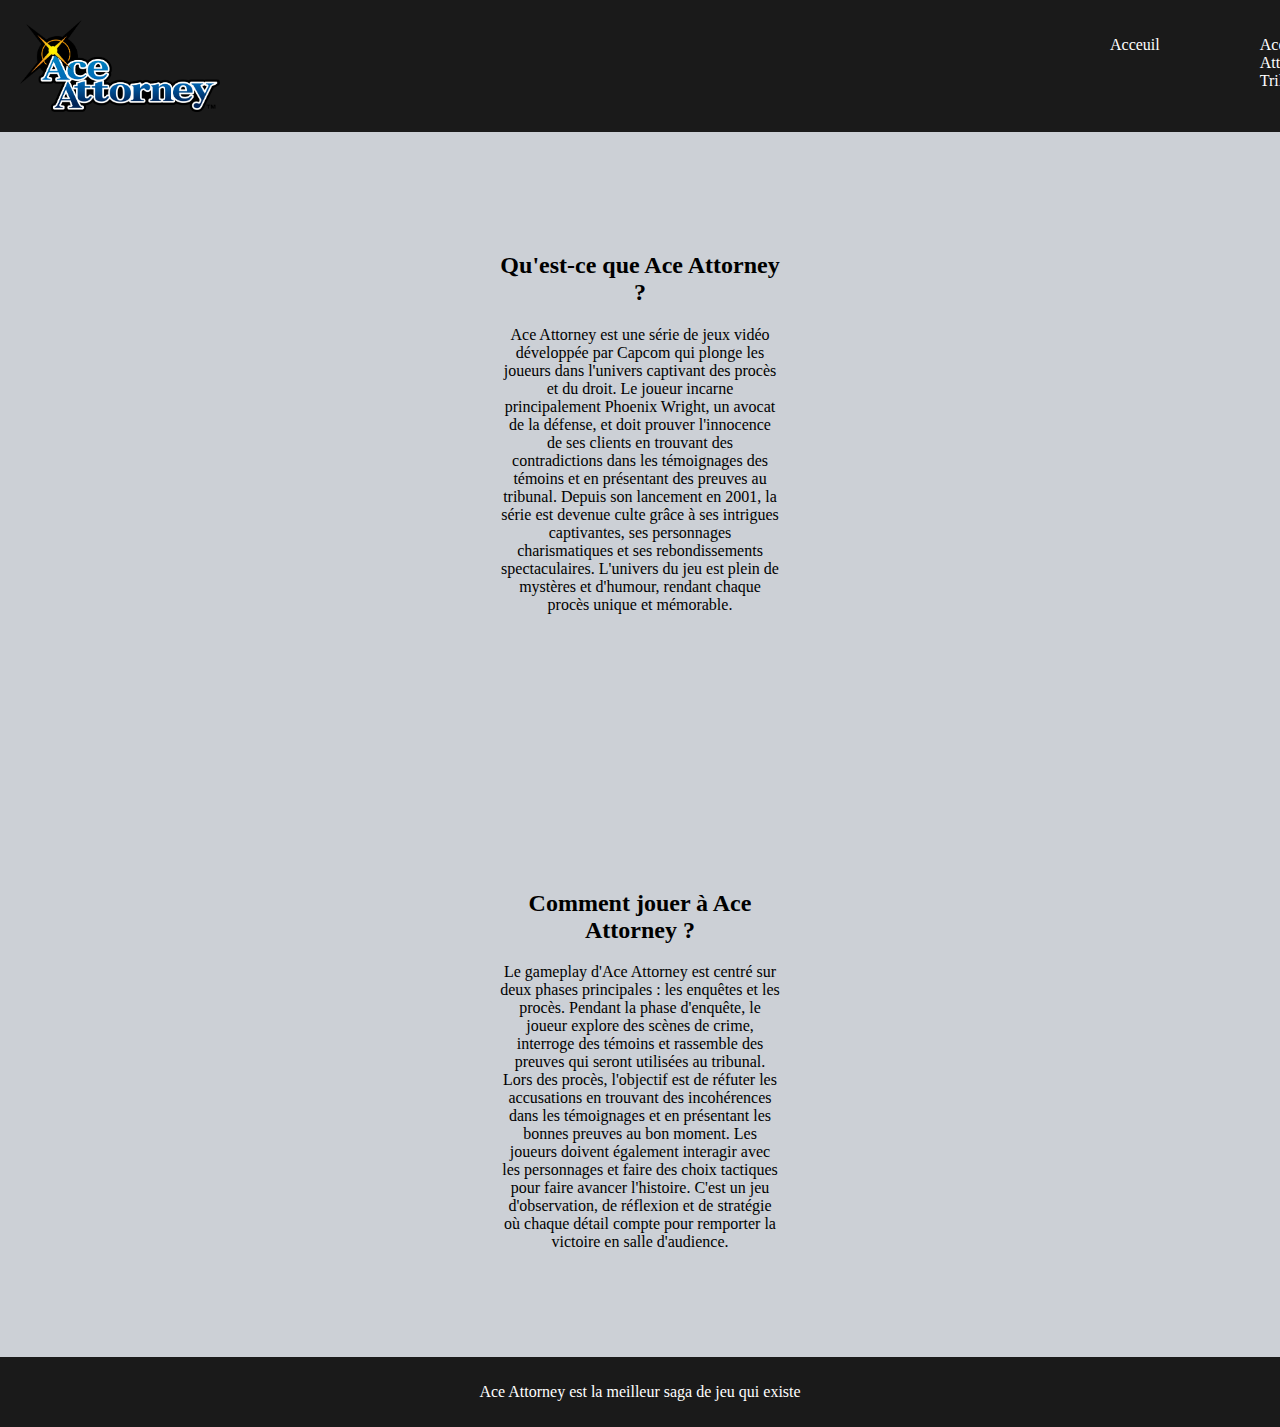
<file: Index.html>
<!DOCTYPE html>
<html lang="en">

<head>
    <meta charset="UTF-8">
    <meta name="viewport" content="width=device-width, initial-scale=1.0">
    <title>Document</title>
    <link rel="stylesheet" href="css/styleI.css">
</head>


<body>
    <header class="jcaround d-flex aicenter">
        <img class="logo" src="img/Ace_Attorney_Series_Logo.webp" alt="logo">

        <nav>

            <ul class="d-flex">
                <li>
                    <a href="Index.html">Acceuil</a>
                </li>
                <li>
                    <a href="Ace attorney trilogie.html">Ace Attorney Trilogie</a>
                </li>
                <li>
                    <a href="Apollo Justice trilogie.html">Apollo Justice Trilogie</a>
                </li>
                <li>
                    <a href="Perso recurrent.html">Perso recurrent</a>
                </li>
            </ul>
        </nav>
    </header>

    <main>
        <section>
            <div class=" pad">
                <h2>Qu'est-ce que Ace Attorney ?</h2>
                <p>Ace Attorney est une série de jeux vidéo développée par Capcom qui plonge les joueurs dans l'univers
                    captivant des procès et du droit. Le joueur incarne principalement Phoenix Wright, un avocat de la
                    défense,
                    et doit prouver l'innocence de ses clients en trouvant des contradictions dans les témoignages des
                    témoins
                    et en présentant des preuves au tribunal. Depuis son lancement en 2001, la série est devenue culte
                    grâce à
                    ses intrigues captivantes, ses personnages charismatiques et ses rebondissements spectaculaires.
                    L'univers
                    du jeu est plein de mystères et d'humour, rendant chaque procès unique et mémorable.</p>
            </div>
            <div class="texte">

                <h2>Comment jouer à Ace Attorney ?</h2>
                <p>Le gameplay d'Ace Attorney est centré sur deux phases principales : les enquêtes et les procès.
                    Pendant la
                    phase d'enquête, le joueur explore des scènes de crime, interroge des témoins et rassemble des
                    preuves qui
                    seront utilisées au tribunal. Lors des procès, l'objectif est de réfuter les accusations en trouvant
                    des
                    incohérences dans les témoignages et en présentant les bonnes preuves au bon moment. Les joueurs
                    doivent
                    également interagir avec les personnages et faire des choix tactiques pour faire avancer l'histoire.
                    C'est
                    un jeu d'observation, de réflexion et de stratégie où chaque détail compte pour remporter la
                    victoire en
                    salle d'audience.</p>
            </div>
        </section>
    </main>



    <footer>
        <p>Ace Attorney est la meilleur saga de jeu qui existe</p>
    </footer>


</body>

</html>
</file>
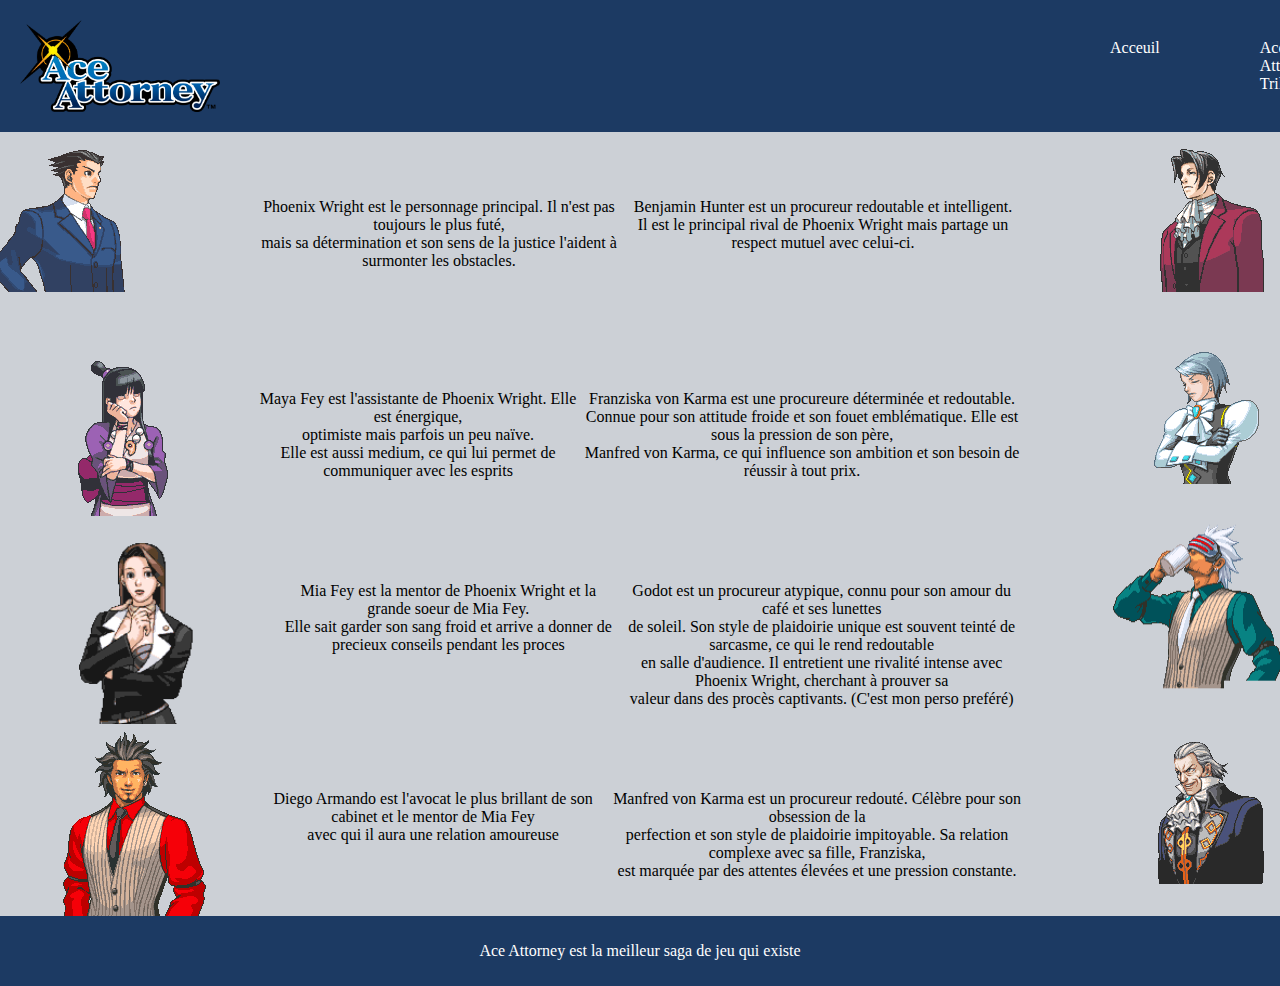
<file: Ace attorney trilogie.html>
<!DOCTYPE html>
<html lang="en">

<head>
    <meta charset="UTF-8">
    <meta name="viewport" content="width=device-width, initial-scale=1.0">
    <title>Document</title>
    <link rel="stylesheet" href="css/styleD.css">
</head>


<body>
    <header class="jcaround d-flex aicenter">
        <img class="logo" src="img/Ace_Attorney_Series_Logo.webp" alt="logo">

        <nav>

            <ul class="d-flex">
                <li>
                    <a href="Index.html">Acceuil</a>
                </li>
                <li>
                    <a href="Ace attorney trilogie.html">Ace Attorney Trilogie</a>
                </li>
                <li>
                    <a href="Apollo Justice trilogie.html">Apollo Justice Trilogie</a>
                </li>
                <li>
                    <a href="Perso recurrent.html">Perso recurrent</a>
                </li>
            </ul>
        </nav>
    </header>



    <main>
        <section class="d-flex">
            <div class=" d-flex">
                <img src="img/Phoenix-normal29.webp" alt="Phoenix Wright">
                <p>Phoenix Wright est le personnage principal. Il n'est pas toujours
                    le plus futé, <br>
                    mais sa détermination et son sens de la justice l'aident à surmonter les
                    obstacles.
                </p>
            </div>
            <div class="procu d-flex ">
                <p>Benjamin Hunter est un procureur redoutable et intelligent. <br>
                    Il est le principal rival de Phoenix Wright mais partage un respect mutuel avec celui-ci.</p>
                <img src="img/Edgeworth-normal29.webp" alt="Benjamin Hunter">
            </div>
        </section>
        <section class="d-flex">
            <div class="maya d-flex">
                <img src="img/Maya_Thinking_1.webp" alt="Maya Fey">
                <p>Maya Fey est l'assistante de Phoenix Wright. Elle est énergique,<br>
                    optimiste mais parfois un peu naïve. <br>
                    Elle est aussi medium, ce qui lui permet de communiquer avec les esprits
                </p>
            </div>
            <div class="procu d-flex ">
                <p>Franziska von Karma est une procureure déterminée et redoutable. <br>
                    Connue pour son attitude froide et son fouet emblématique. Elle est sous la pression de son père,
                    <br>
                    Manfred von Karma, ce qui influence son ambition et son besoin de réussir à tout prix.
                </p>
                <img src="img/AA_Franziska_von_Karma_Thinking_1.webp" alt="Franziska von Karma">
            </div>
        </section>
        <section class="d-flex">
            <div class="mia d-flex">
                <img src="img/Mia_Surprised_1.webp" alt="Mia Fey">
                <p>Mia Fey est la mentor de Phoenix Wright et la grande soeur de Mia Fey. <br>
                    Elle sait garder son sang froid et arrive a donner de precieux conseils pendant les proces
                </p>
            </div>
            <div class="procu d-flex ">
                <p>Godot est un procureur atypique, connu pour son amour du café et ses lunettes <br>
                    de soleil. Son style de plaidoirie unique est souvent teinté de sarcasme, ce qui le rend redoutable
                    <br>
                    en salle d'audience. Il entretient une rivalité intense avec Phoenix Wright, cherchant à prouver sa
                    <br>
                    valeur dans des procès captivants. (C'est mon perso preféré)</p>
                <img src="img/Godot_Sipping_Coffee.webp" alt="Godot">
            </div>
        </section>
        <section class="d-flex">
            <div class="phoenix d-flex">
                <img src="img/Sprite-armando.webp" alt="Diego Armando">
                <p>Diego Armando est l'avocat le plus brillant de son cabinet et le mentor de Mia Fey <br>
                    avec qui il aura une relation amoureuse

                </p>
            </div>
            <div class="procu d-flex ">
                <p>Manfred von Karma est un procureur redouté. Célèbre pour son obsession de la <br>
                    perfection et son style de plaidoirie impitoyable. Sa relation complexe avec sa fille, Franziska, <br>
                    est marquée par des attentes élevées et une pression constante.</p>
                <img src="img/AA_Manfred_von_Karma_Smirking_1.webp" alt="Manfred von Karma">
            </div>
        </section>
    </main>

    <footer>
        <p>Ace Attorney est la meilleur saga de jeu qui existe</p>
    </footer>

</body>

</html>
</file>
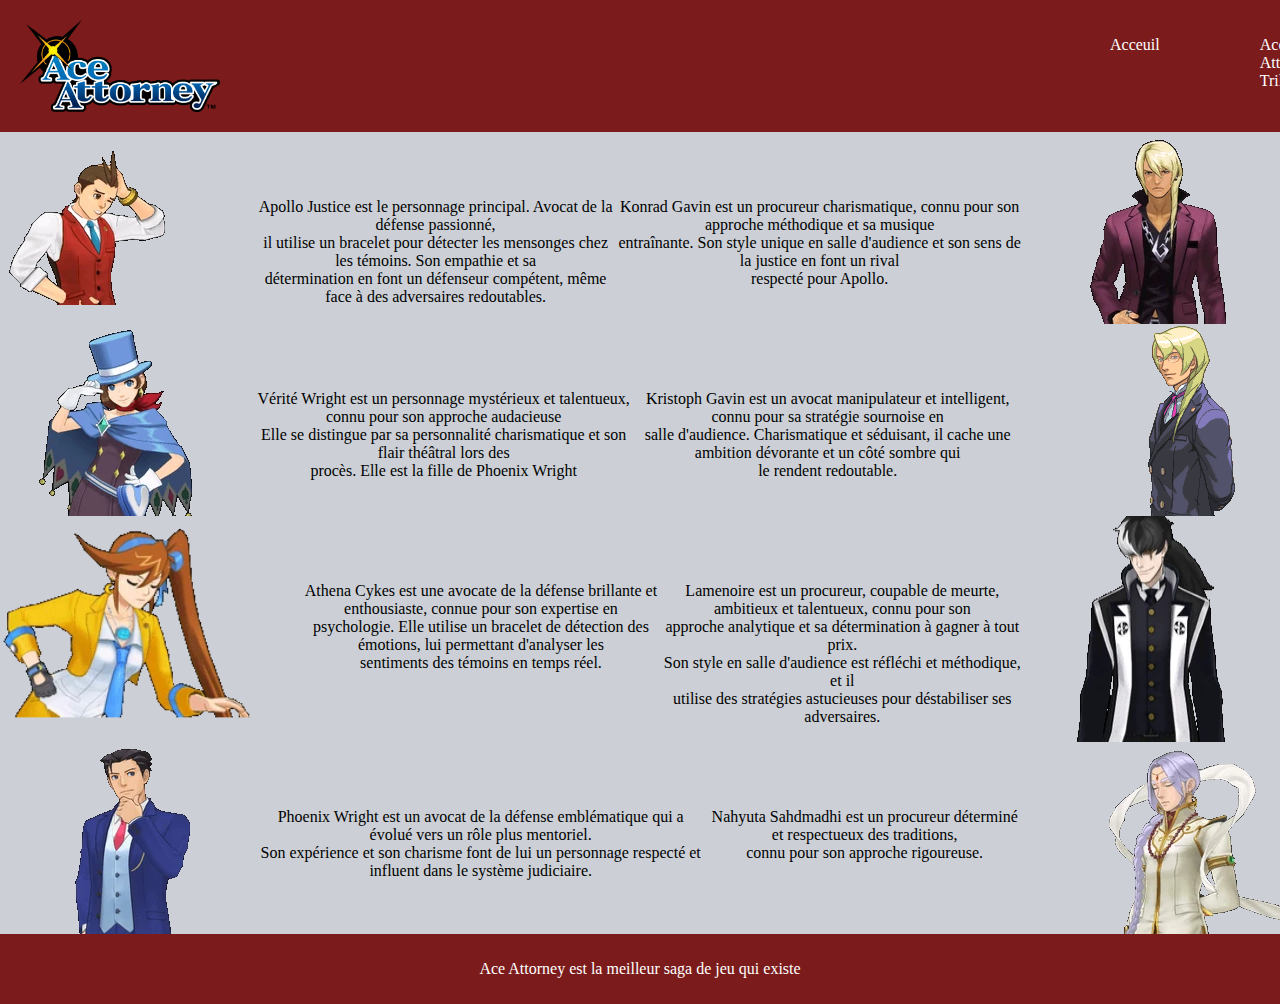
<file: Apollo Justice trilogie.html>
<!DOCTYPE html>
<html lang="en">

<head>
    <meta charset="UTF-8">
    <meta name="viewport" content="width=device-width, initial-scale=1.0">
    <title>Document</title>
    <link rel="stylesheet" href="css/styleJ.css">
</head>


<body>
    <header class="jcaround d-flex aicenter">
        <img class="logo" src="img/Ace_Attorney_Series_Logo.webp" alt="logo">

        <nav>

            <ul class="d-flex">
                <li>
                    <a href="Index.html">Acceuil</a>
                </li>
                <li>
                    <a href="Ace attorney trilogie.html">Ace Attorney Trilogie</a>
                </li>
                <li>
                    <a href="Apollo Justice trilogie.html">Apollo Justice Trilogie</a>
                </li>
                <li>
                    <a href="Perso recurrent.html">Perso recurrent</a>
                </li>
            </ul>
        </nav>
    </header>

    <main>
        <section class="d-flex">
            <div class="d-flex">
                <img src="img/Closed_one_eye_apollo.webp" alt="">
                <p>Apollo Justice est le personnage principal. Avocat de la défense passionné, <br>
                    il utilise un bracelet pour détecter les mensonges chez les témoins. Son empathie et sa <br>
                    détermination en font un défenseur compétent, même face à des adversaires redoutables.</p>
            </div>
            <div class="procu d-flex">
                <p>Konrad Gavin est un procureur charismatique, connu pour son approche méthodique et sa musique <br>
                    entraînante. Son style unique en salle d'audience et son sens de la justice en font un rival <br>
                    respecté pour Apollo.</p>
                <img src="img/Mad-talking.webp" alt="">
            </div>
        </section>
        <section class="d-flex">
            <div class="d-flex">
                <img src="img/SoJ_Trucy_Wright_-_confident_2.webp">
                <p>Vérité Wright est un personnage mystérieux et talentueux, connu pour son approche audacieuse <br>
                    Elle se distingue par sa personnalité charismatique et son flair théâtral lors des <br>
                    procès. Elle est la fille de Phoenix Wright</p>
            </div>
            <div class="procu d-flex">
                <p>Kristoph Gavin est un avocat manipulateur et intelligent, connu pour sa stratégie sournoise en <br>
                    salle d'audience. Charismatique et séduisant, il cache une ambition dévorante et un côté sombre qui
                    <br>
                    le rendent redoutable.
                </p>
                <img src="img/Kristoph_Bench_Normal_2.webp" alt="">
            </div>
        </section>
        <section class="d-flex">
            <div class=" d-flex">
                <img src="img/Athena_Cykes_29_-_desk_slam.webp" alt="">
                <p>Athena Cykes est une avocate de la défense brillante et enthousiaste, connue pour son expertise en
                    <br>
                    psychologie. Elle utilise un bracelet de détection des émotions, lui permettant d'analyser les <br>
                    sentiments des témoins en temps réel.
                </p>
            </div>
            <div class=" procu d-flex">
                <p>Lamenoire est un procureur, coupable de meurte, ambitieux et talentueux, connu pour son <br>
                    approche analytique et sa détermination à gagner à tout prix. <br>
                    Son style en salle d'audience est réfléchi et méthodique, et il <br>
                    utilise des stratégies astucieuses pour déstabiliser ses adversaires.</p>
                <img src="img/Simon_Blackquill_29_-_smirk_1.webp" alt="">
            </div>
        </section>
        <section class="d-flex">
            <div class="d-flex">
                <img src="img/Thinking_Phoenix.webp" alt="">
                <p>Phoenix Wright est un avocat de la défense emblématique qui a évolué vers un rôle plus mentoriel. <br>
                    Son expérience et son charisme font de lui un personnage respecté et influent dans le système judiciaire.
                </p>
            </div>
            <div class=" procu d-flex">
                <p>Nahyuta Sahdmadhi est un procureur déterminé et respectueux des traditions, <br>
                     connu pour son approche rigoureuse. </p>
                <img src="img/Tumblr_o2dtkmwAfg1sd0d7go1_500.webp" alt="">
            </div>
        </section>
    </main>

    <footer>
        <p>Ace Attorney est la meilleur saga de jeu qui existe</p>
    </footer>

</body>

</html>
</file>
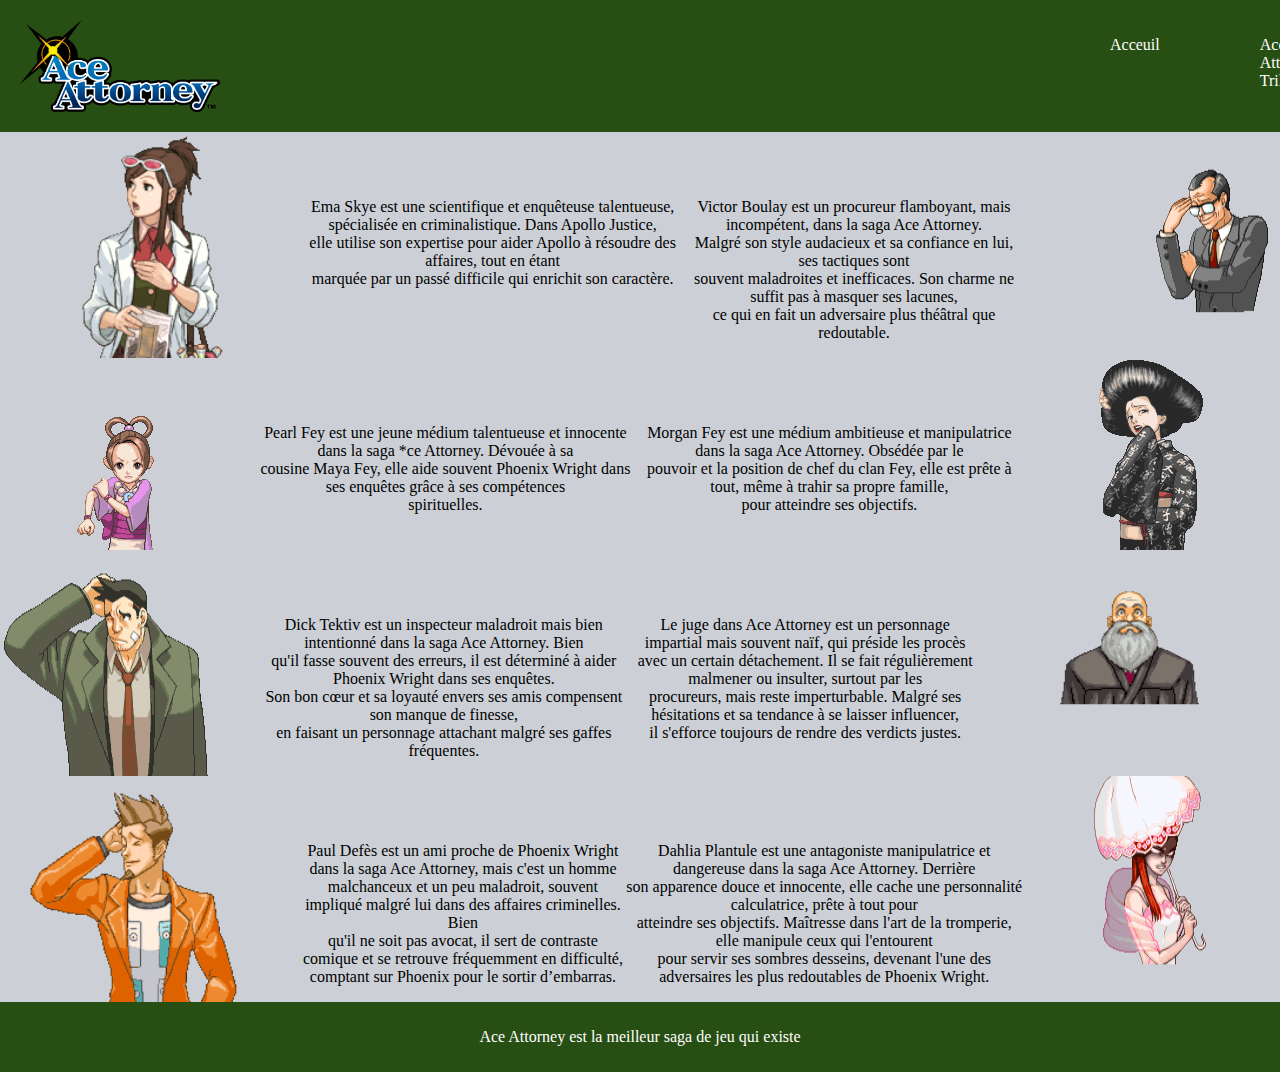
<file: Perso recurrent.html>
<!DOCTYPE html>
<html lang="en">

<head>
    <meta charset="UTF-8">
    <meta name="viewport" content="width=device-width, initial-scale=1.0">
    <title>Document</title>
    <link rel="stylesheet" href="css/styleS.css">
</head>


<body>
    <header class="jcaround d-flex aicenter">
        <img class="logo" src="img/Ace_Attorney_Series_Logo.webp" alt="logo">

        <nav>

            <ul class="d-flex">
                <li>
                    <a href="Index.html">Acceuil</a>
                </li>
                <li>
                    <a href="Ace attorney trilogie.html">Ace Attorney Trilogie</a>
                </li>
                <li>
                    <a href="Apollo Justice trilogie.html">Apollo Justice Trilogie</a>
                </li>
                <li>
                    <a href="Perso recurrent.html">Perso recurrent</a>
                </li>
            </ul>
        </nav>
    </header>
    <main>
        <section class="d-flex">
            <div class="d-flex">
                <img src="img/AJ_Ema_Skye_Snacking_1.webp" alt="">
                <p>Ema Skye est une scientifique et enquêteuse talentueuse, spécialisée en criminalistique. Dans Apollo
                    Justice,<br>
                    elle utilise son expertise pour aider Apollo à résoudre des affaires, tout en étant <br>
                    marquée par un passé difficile qui enrichit son caractère.</p>
            </div>
            <div class="procu d-flex">
                <p>Victor Boulay est un procureur flamboyant, mais incompétent, dans la saga Ace Attorney. <br>
                    Malgré son style audacieux et sa confiance en lui, ses tactiques sont <br>
                    souvent maladroites et inefficaces. Son charme ne suffit pas à masquer ses lacunes, <br>
                    ce qui en fait un adversaire plus théâtral que redoutable.</p>
                <img src="img/Payne_Confident_2.webp" alt="">
            </div>
        </section>
        <section class="d-flex">
            <div class="d-flex">
                <img src="img/Pearl_Determined_1.webp" alt="">
                <p>Pearl Fey est une jeune médium talentueuse et innocente dans la saga *ce Attorney. Dévouée à sa
                    <br>
                    cousine Maya Fey, elle aide souvent Phoenix Wright dans ses enquêtes grâce à ses compétences <br>
                    spirituelles.
                </p>
            </div>
            <div class="procu d-flex">
                <p>Morgan Fey est une médium ambitieuse et manipulatrice dans la saga Ace Attorney. Obsédée par le
                    <br>
                    pouvoir et la position de chef du clan Fey, elle est prête à tout, même à trahir sa propre famille,
                    <br>
                    pour atteindre ses objectifs.
                </p>
                <img src="img/Morgan_Shocked_2.webp" alt="">
            </div>
        </section>
        <section class="d-flex">
            <div class="d-flex">
                <img src="img/Gumshoe_headscratch.webp" alt="">
                <p>Dick Tektiv est un inspecteur maladroit mais bien intentionné dans la saga Ace Attorney. Bien <br>
                    qu'il fasse souvent des erreurs, il est déterminé à aider Phoenix Wright dans ses enquêtes. <br>
                    Son bon cœur et sa loyauté envers ses amis compensent son manque de finesse,<br>
                    en faisant un personnage attachant malgré ses gaffes fréquentes. <br>
                </p>
            </div>
            <div class="procu d-flex">
                <p>Le juge dans Ace Attorney est un personnage impartial mais souvent naïf, qui préside les procès
                    <br>
                    avec un certain détachement. Il se fait régulièrement malmener ou insulter, surtout par les <br>
                    procureurs, mais reste imperturbable. Malgré ses hésitations et sa tendance à se laisser influencer,
                    <br>
                    il s'efforce toujours de rendre des verdicts justes.
                </p>
                <img src="img/Judge_Surprised_1.webp" alt="">
            </div>
        </section>
        <section class="d-flex">
            <div class="d-flex">
                <img src="img/Larry_Butz_Scratching_Head_2.webp" alt="">
                <p>Paul Defès est un ami proche de Phoenix Wright dans la saga Ace Attorney, mais c'est un homme <br>
                    malchanceux et un peu maladroit, souvent impliqué malgré lui dans des affaires criminelles. Bien
                    <br>
                    qu'il ne soit pas avocat, il sert de contraste comique et se retrouve fréquemment en difficulté,
                    <br>
                    comptant sur Phoenix pour le sortir d’embarras.</p>
            </div>
            <div class="procu d-flex">
                <p>Dahlia Plantule est une antagoniste manipulatrice et dangereuse dans la saga Ace Attorney. Derrière <br>
                    son apparence douce et innocente, elle cache une personnalité calculatrice, prête à tout pour <br>
                    atteindre ses objectifs. Maîtresse dans l'art de la tromperie, elle manipule ceux qui l'entourent <br>
                    pour servir ses sombres desseins, devenant l'une des adversaires les plus redoutables de Phoenix
                    Wright.</p>
                <img src="img/Dahlia-hate29.webp" alt="">
            </div>
        </section>
    </main>

    <footer>
        <p>Ace Attorney est la meilleur saga de jeu qui existe</p>
    </footer>

</body>

</html>
</file>
<file: css/styleI.css>
header {
    padding: 20px;
    background-color: #1a1a1a; 
    
    color: white;
}

body {
    background-color: #ccd0d6; 
    margin: 0;
    padding: 0;
}

.logo {
    width: 200px;
    margin-right: 800px;
}

a {
    color: white;
    text-decoration: none;  
}

ul {
    list-style: none;
}

nav ul li {
    margin-left: 50px;
    margin-right: 50px;
}

.d-flex {
    display: flex;
}

footer {
    background-color: #1a1a1a; 
    padding: 10px;
    display: flex;
    justify-content: center;
    color: white;
}

.texte {
    text-align: center;
    padding: 90px 500px;

}

.pad   {
    padding: 100px 500px 150px 500px;
    text-align: center;
}
</file>
<file: css/styleD.css>
body {
    background-color: #ccd0d6; 
    margin: 0;
    padding: 0;
}

a {
    color: white;
    text-decoration: none;  
}

ul {
    list-style: none;
}
.jcaround {
    justify-content: space-around;
}

.d-flex {
    display: flex;
}
.aicenter {
    align-items: center;
}

nav ul li {
    margin-left: 50px;
    margin-right: 50px;
}

header {
    padding: 20px;
    background-color: #1c3a63; 
    color: white;
}

.logo {
    width: 200px;
    margin-right: 800px;
}

.procu {
    margin-left: auto;
}

footer {
    background-color: #1c3a63; 
    padding: 10px;
    display: flex;
    justify-content: center;
    color: white;
}

div p {
    text-align: center;
    padding-top: 50px ;
}
</file>
<file: css/styleJ.css>
header {
    padding: 20px;
    background-color: #7b1b1b; 
    color: white;
}

body {
    background-color: #ccd0d6; 
    margin: 0;
    padding: 0;
}

.logo {
    width: 200px;
    margin-right: 800px;
}

a {
    color: white;
    text-decoration: none;  
}

ul {
    list-style: none;
}

.d-flex {
    display: flex;
}

.procu {
    margin-left: auto;
}
nav ul li {
    margin-left: 50px;
    margin-right: 50px;
}

footer {
    background-color: #7b1b1b; 
    padding: 10px;
    display: flex;
    justify-content: center;
    color: white;
}

div p {
    text-align: center;
    padding-top: 50px ;
}
</file>
<file: css/styleS.css>
header {
    padding: 20px;
    background-color: #274e13; 
    color: white;
}

body {
    background-color: #ccd0d6; 
    margin: 0;
    padding: 0;
}

.logo {
    width: 200px;
    margin-right: 800px;
}

a {
    color: white;
    text-decoration: none;  
}

ul {
    list-style: none;
}

.d-flex {
    display: flex;
}

.procu {
    margin-left: auto;
}
nav ul li {
    margin-left: 50px;
    margin-right: 50px;
}

footer {
    background-color: #274e13; 
    padding: 10px;
    display: flex;
    justify-content: center;
    color: white;
}

div p {
    text-align: center;
    padding-top: 50px ;
}
</file>
